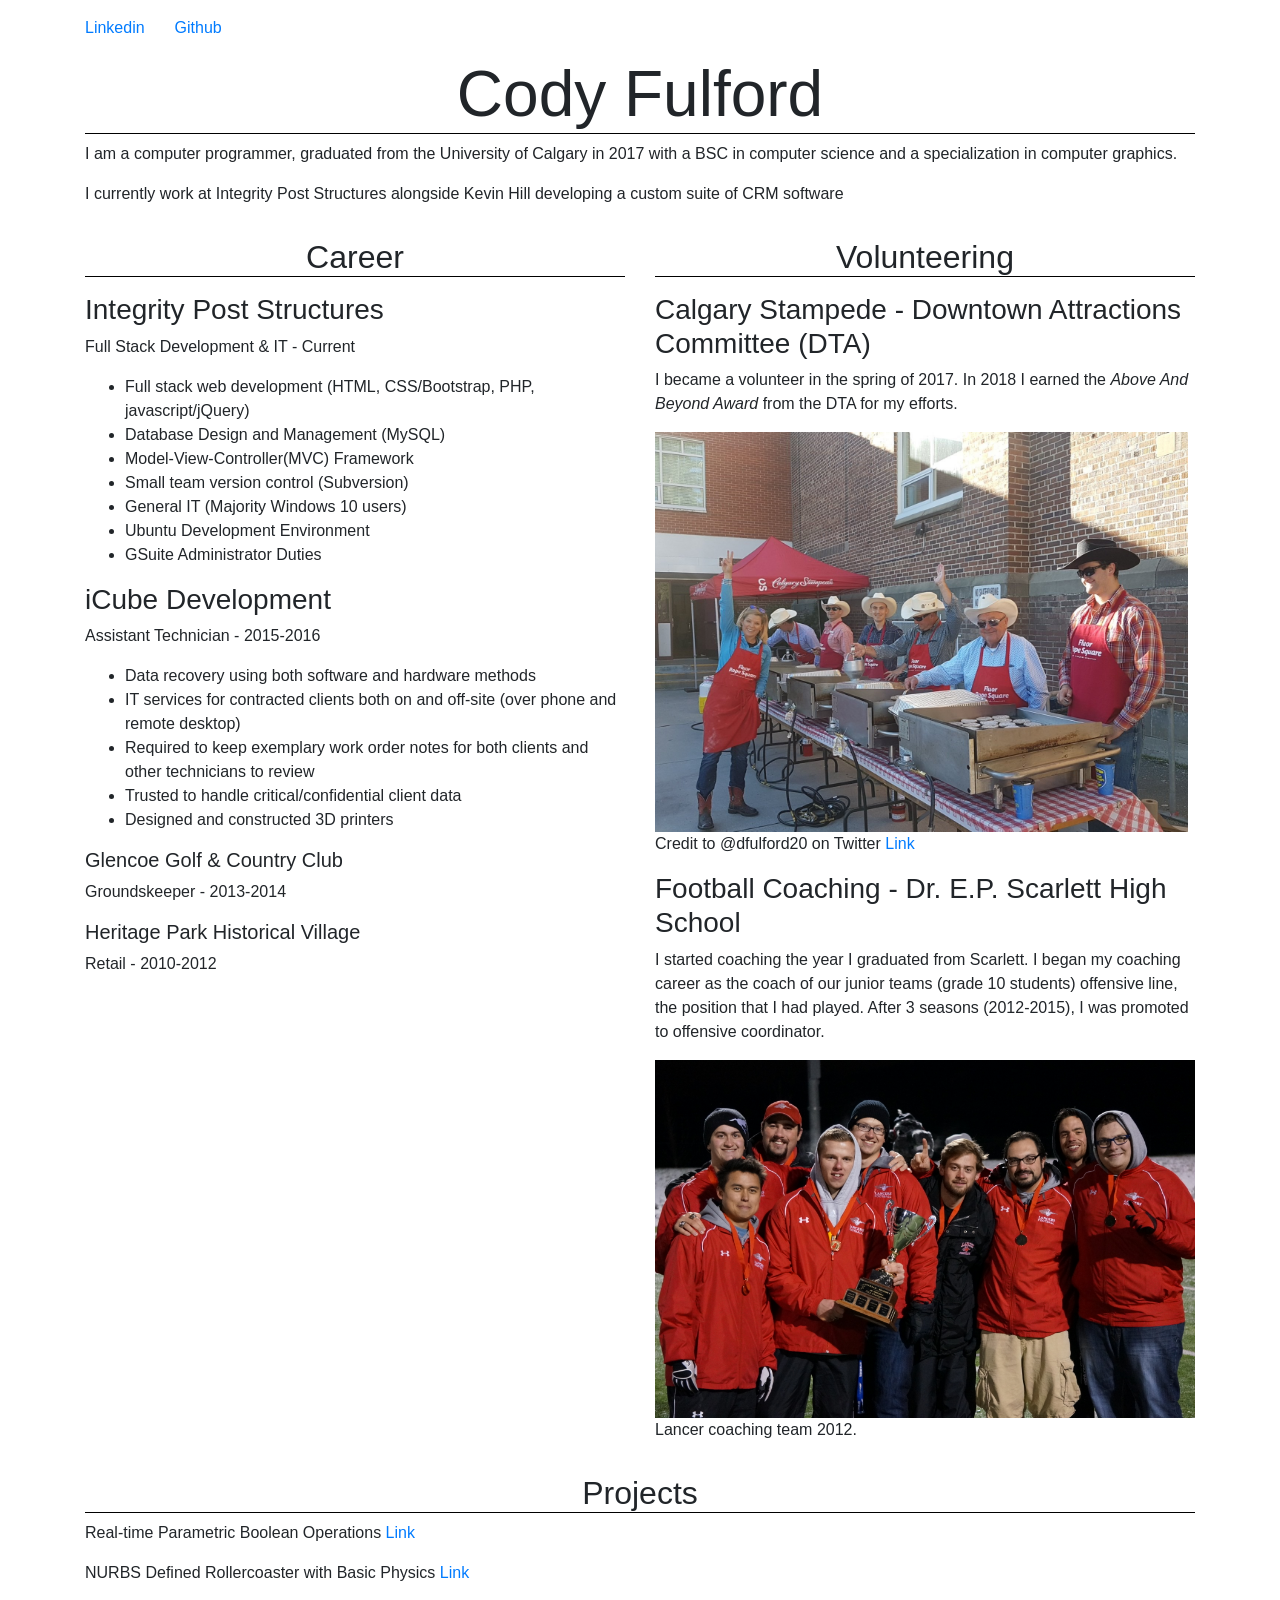
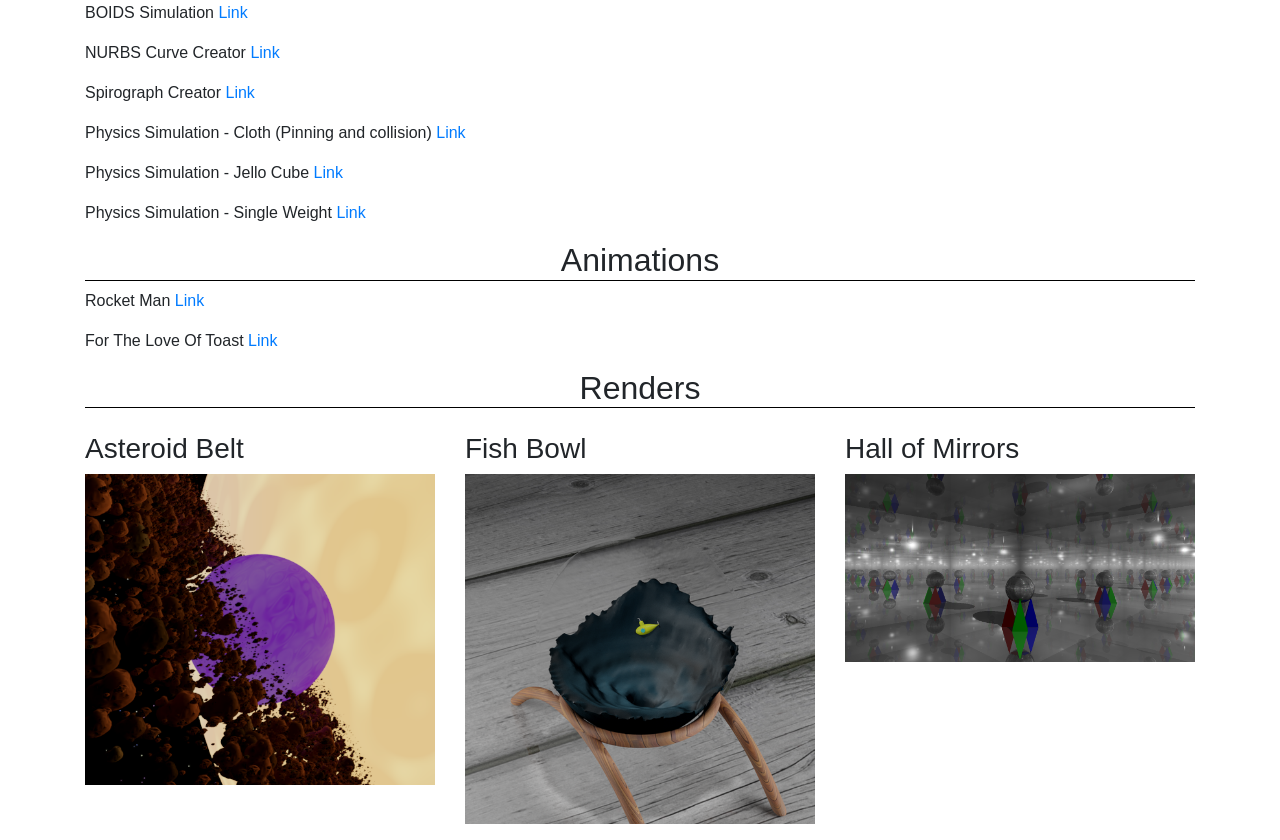
<file: public/index.html>
<!DOCTYPE html>
<html lang="en">

<head>

    <meta charset="utf-8">
    <meta content="width=device-width, initial-scale=1, shrink-to-fit=no" name="viewport">
    <meta content="Cody Fulford" name="author">

    <title>Cody Fulford</title>

    <link crossorigin="anonymous" href="https://stackpath.bootstrapcdn.com/bootstrap/4.1.3/css/bootstrap.min.css"
          integrity="sha384-MCw98/SFnGE8fJT3GXwEOngsV7Zt27NXFoaoApmYm81iuXoPkFOJwJ8ERdknLPMO" rel="stylesheet">
    <style>
        h1, h2, h3 {
            margin-top: 1rem;
        }

        h1, h2 {
            text-align: center;
            border-bottom: black 1px solid;
        }

        h1 {
            font-size: 4rem;
        }

        img {
            max-width: 100%;
            max-height: 25rem;
        }
    </style>
</head>

<body>

<script crossorigin="anonymous"
        integrity="sha256-FgpCb/KJQlLNfOu91ta32o/NMZxltwRo8QtmkMRdAu8="
        src="https://code.jquery.com/jquery-3.3.1.min.js"></script>
<script crossorigin="anonymous"
        integrity="sha384-ChfqqxuZUCnJSK3+MXmPNIyE6ZbWh2IMqE241rYiqJxyMiZ6OW/JmZQ5stwEULTy"
        src="https://stackpath.bootstrapcdn.com/bootstrap/4.1.3/js/bootstrap.min.js"></script>

<div class="container py-3">

    <div class="row text-center">
        <div class="col col-lg-auto"><a href="https://www.linkedin.com/in/codyfulford/">Linkedin</a></div>
        <div class="col col-lg-auto"><a href="https://github.com/CJFulford">Github</a></div>
    </div>


    <h1>Cody Fulford</h1>

    <p>I am a computer programmer, graduated from the University of Calgary in 2017 with a BSC in computer science and a
        specialization in computer graphics.</p>
    <p>I currently work at Integrity Post Structures alongside Kevin Hill developing a custom suite of CRM software</p>

    <div class="row">
        <div class="col-12 col-lg-6">

            <h2>Career</h2>

            <h3>Integrity Post Structures</h3>
            <p>Full Stack Development & IT - Current</p>
            <ul>
                <li>Full stack web development (HTML, CSS/Bootstrap, PHP, javascript/jQuery)</li>
                <li>Database Design and Management (MySQL)</li>
                <li>Model-View-Controller(MVC) Framework</li>
                <li>Small team version control (Subversion)</li>
                <li>General IT (Majority Windows 10 users)</li>
                <li>Ubuntu Development Environment</li>
                <li>GSuite Administrator Duties</li>
            </ul>

            <h3>iCube Development</h3>
            <p>Assistant Technician - 2015-2016</p>
            <ul>
                <li>Data recovery using both software and hardware methods</li>
                <li>IT services for contracted clients both on and off-site (over phone and remote desktop)</li>
                <li>Required to keep exemplary work order notes for both clients and other technicians to review</li>
                <li>Trusted to handle critical/confidential client data</li>
                <li>Designed and constructed 3D printers</li>
            </ul>

            <h5>Glencoe Golf & Country Club</h5>
            <p>Groundskeeper - 2013-2014</p>

            <h5>Heritage Park Historical Village</h5>
            <p>Retail - 2010-2012</p>
        </div>
        <div class="col-12 col-lg-6">

            <h2>Volunteering</h2>

            <h3>Calgary Stampede - Downtown Attractions Committee (DTA)</h3>
            <p>I became a volunteer in the spring of 2017. In 2018 I earned the <i>Above And Beyond Award</i> from the
                DTA for my efforts.</p>
            <img src="Stampede_Breakfast.jpg">
            <p>Credit to @dfulford20 on Twitter <a
                    href="https://twitter.com/dfulford20/status/875352846081720322">Link</a></p>

            <h3>Football Coaching - Dr. E.P. Scarlett High School</h3>
            <p>I started coaching the year I graduated from Scarlett. I began my coaching career as the coach of our
                junior teams (grade 10 students) offensive line, the position that I had played. After 3 seasons
                (2012-2015), I was promoted to offensive coordinator.</p>
            <img src="Football_Coaching.jpg">
            <p>Lancer coaching team 2012.</p>
        </div>
    </div>

    <h2>Projects</h2>
    <p>Real-time Parametric Boolean Operations <a href="https://youtu.be/QzQGGXeP6Sg">Link</a></p>
    <p>NURBS Defined Rollercoaster with Basic Physics <a href="https://youtu.be/Fip7yg0Iuns">Link</a></p>
    <p>BOIDS Simulation <a href="https://youtu.be/_kL7ubmSVo0">Link</a></p>
    <p>NURBS Curve Creator <a href="https://youtu.be/uwFxG9FNfdc">Link</a></p>
    <p>Spirograph Creator <a href="https://youtu.be/T0rwE7IkvRY">Link</a></p>
    <p>Physics Simulation - Cloth (Pinning and collision) <a href="https://youtu.be/p_XgmB6Vp34">Link</a>
    </p>
    <p>Physics Simulation - Jello Cube <a href="https://youtu.be/hHxRP3iS6yo">Link</a></p>
    <p>Physics Simulation - Single Weight <a href="https://youtu.be/kDyyFkDjaSk">Link</a></p>

    <h2>Animations</h2>
    <p>Rocket Man <a href="https://youtu.be/fWEc1RXHcfo">Link</a></p>
    <p>For The Love Of Toast <a href="https://youtu.be/cn0Y8NESzEM">Link</a></p>

    <h2>Renders</h2>
    <div class="row">
        <div class="col-12 col-lg">
            <h3>Asteroid Belt</h3>
            <img src="asteroid_belt_2-low_res.png">
        </div>
        <div class="col-12 col-lg">
            <h3>Fish Bowl</h3>
            <img src="fish_bowl.png">
        </div>
        <div class="col-12 col-lg">
            <h3>Hall of Mirrors</h3>
            <img src="hall_of_mirrors.png">
        </div>
    </div>
</div>
</body>

</html>
</file>
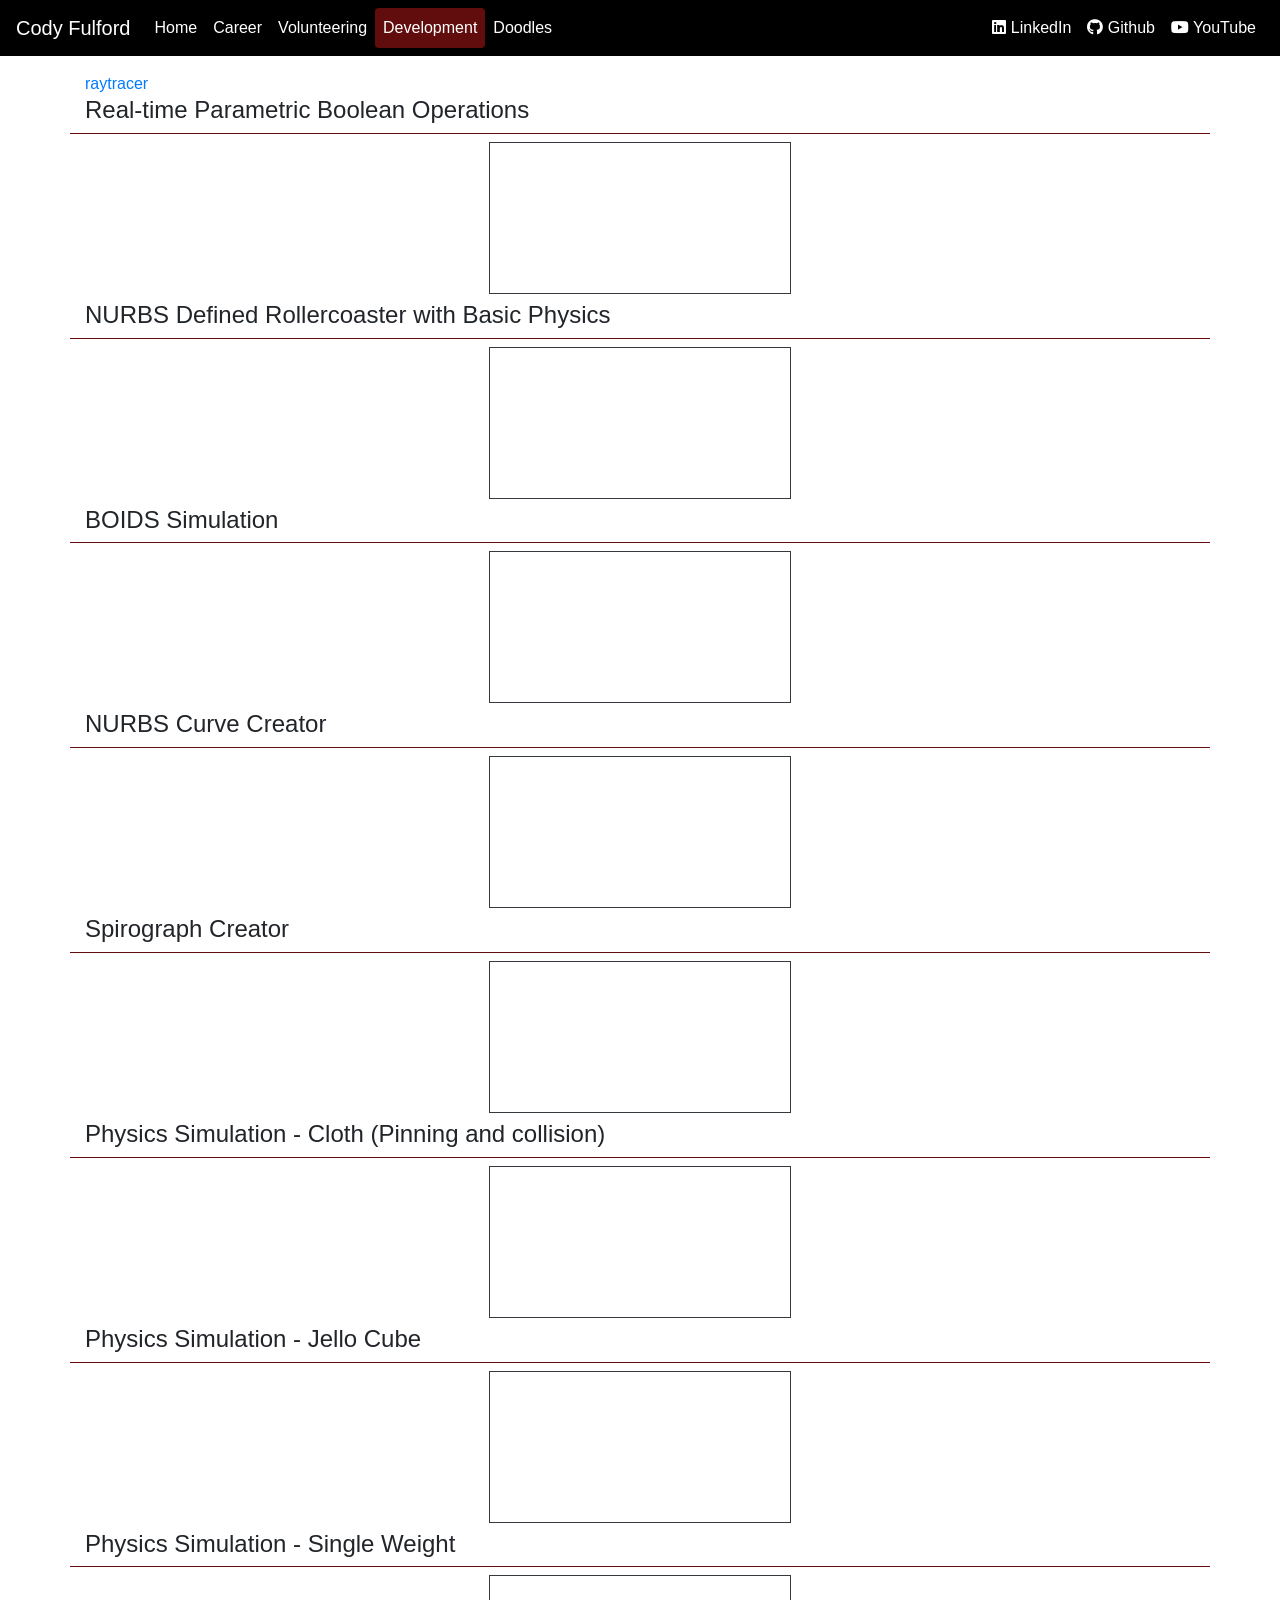
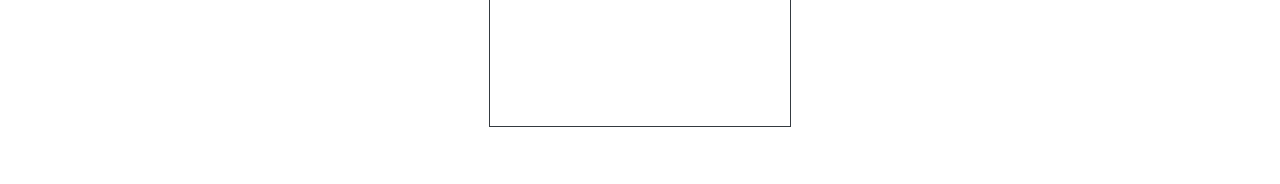
<file: development.html>
<!DOCTYPE html>
<html lang="en">
    <head>
        <meta charset="utf-8">
        <meta name="viewport" content="width=device-width, initial-scale=1, shrink-to-fit=no">

        <meta name="author" content="Cody Fulford">

        <link rel="icon" href="media/global-tab-icon.png">

        <!--Bootstrap CSS-->
        <link rel="stylesheet" href="https://stackpath.bootstrapcdn.com/bootstrap/4.1.3/css/bootstrap.min.css" integrity="sha384-MCw98/SFnGE8fJT3GXwEOngsV7Zt27NXFoaoApmYm81iuXoPkFOJwJ8ERdknLPMO" crossorigin="anonymous">

        <!--FontAwesome-->
        <link rel="stylesheet" href="https://use.fontawesome.com/releases/v5.3.1/css/all.css" integrity="sha384-mzrmE5qonljUremFsqc01SB46JvROS7bZs3IO2EmfFsd15uHvIt+Y8vEf7N7fWAU" crossorigin="anonymous">

        <link rel="stylesheet" href="css/global.css">

        <title>Cody Fulford - Development</title>
    </head>
    <body>
        <nav class="navbar navbar-expand-md navbar-dark bg-black mb-3">
            <a class="navbar-brand" href="#">Cody Fulford</a>
            <button class="navbar-toggler" type="button" data-toggle="collapse" data-target="#navbarSupportedContent" aria-controls="navbarSupportedContent" aria-expanded="false" aria-label="Toggle navigation">
                <span class="navbar-toggler-icon"></span>
            </button>
            <div class="collapse navbar-collapse" id="navbarSupportedContent">
                <ul class="navbar-nav mr-auto">
                    <li class="nav-item"><a class="nav-link text-white" href="index.html">Home</a></li>
                    <li class="nav-item"><a class="nav-link text-white" href="career.html">Career</a></li>
                    <li class="nav-item"><a class="nav-link text-white" href="volunteering.html">Volunteering</a></li>
                    <li class="nav-item active rounded"><a class="nav-link text-white" href="development.html">Development</a></li>
                    <li class="nav-item"><a class="nav-link text-white" href="doodles.html">Doodles</a></li>
                </ul>
                <ul class="navbar-nav ml-auto">
                    <li class="nav-item"><a class="nav-link text-white" href="https://www.linkedin.com/in/codyfulford/"><i class="fab fa-linkedin"></i> LinkedIn</a></li>
                    <li class="nav-item"><a class="nav-link text-white" href="https://github.com/CJFulford"><i class="fab fa-github"></i> Github</a></li>
                    <li class="nav-item"><a class="nav-link text-white" href="https://www.youtube.com/channel/UCNFsx1Nd9wa-0s_ny_ry_Hg"><i class="fab fa-youtube"></i> YouTube</a></li>
                </ul>
            </div>
        </nav>


        <div class="container">
		
		<a href="raytracer.html">raytracer</a>

            <div class="row">
                <div class="col-12 border-bottom border-red mb-2"><h4>Real-time Parametric Boolean Operations</h4></div>
                <div class="col-12 text-center">
                    <iframe class="border border-dark" src="https://www.youtube.com/embed/QzQGGXeP6Sg?list=PLBArWzs5VGDkpc9KfaP-MHn2bz8qOwrwy" frameborder="0" allowfullscreen></iframe>
                </div>
            </div>

            <div class="row">
                <div class="col-12 border-bottom border-red mb-2"><h4>NURBS Defined Rollercoaster with Basic Physics</h4></div>
                <div class="col-12 text-center">
                    <iframe class="border border-dark mw-100" src="https://www.youtube.com/embed/Fip7yg0Iuns?list=PLBArWzs5VGDkpc9KfaP-MHn2bz8qOwrwy" frameborder="0" allowfullscreen></iframe>
                </div>
            </div>

            <div class="row">
                <div class="col-12 border-bottom border-red mb-2"><h4>BOIDS Simulation</h4></div>
                <div class="col-12 text-center">
                    <iframe class="border border-dark mw-100" src="https://www.youtube.com/embed/_kL7ubmSVo0?list=PLBArWzs5VGDkpc9KfaP-MHn2bz8qOwrwy" frameborder="0" allowfullscreen></iframe>
                </div>
            </div>

            <div class="row">
                <div class="col-12 border-bottom border-red mb-2"><h4>NURBS Curve Creator</h4></div>
                <div class="col-12 text-center">
                    <iframe class="border border-dark mw-100" src="https://www.youtube.com/embed/uwFxG9FNfdc?list=PLBArWzs5VGDkpc9KfaP-MHn2bz8qOwrwy" frameborder="0" allowfullscreen></iframe>
                </div>
            </div>

            <div class="row">
                <div class="col-12 border-bottom border-red mb-2"><h4>Spirograph Creator</h4></div>
                <div class="col-12 text-center">
                    <iframe class="border border-dark mw-100" src="https://www.youtube.com/embed/T0rwE7IkvRY?list=PLBArWzs5VGDkpc9KfaP-MHn2bz8qOwrwy" frameborder="0" allowfullscreen></iframe>
                </div>
            </div>

            <div class="row">
                <div class="col-12 border-bottom border-red mb-2"><h4>Physics Simulation - Cloth (Pinning and collision)</h4></div>
                <div class="col-12 text-center">
                    <iframe class="border border-dark mw-100" src="https://www.youtube.com/embed/p_XgmB6Vp34?list=PLBArWzs5VGDkpc9KfaP-MHn2bz8qOwrwy" frameborder="0" allowfullscreen></iframe>
                </div>
            </div>

            <div class="row">
                <div class="col-12 border-bottom border-red mb-2"><h4>Physics Simulation - Jello Cube</h4></div>
                <div class="col-12 text-center">
                    <iframe class="border border-dark mw-100" src="https://www.youtube.com/embed/hHxRP3iS6yo?list=PLBArWzs5VGDkpc9KfaP-MHn2bz8qOwrwy" frameborder="0" allowfullscreen></iframe>
                </div>
            </div>

            <div class="row">
                <div class="col-12 border-bottom border-red mb-2"><h4>Physics Simulation - Single Weight</h4></div>
                <div class="col-12 text-center">
                    <iframe class="border border-dark mw-100" src="https://www.youtube.com/embed/kDyyFkDjaSk?list=PLBArWzs5VGDkpc9KfaP-MHn2bz8qOwrwy" frameborder="0" allowfullscreen></iframe>
                </div>
            </div>
        </div>

        <script src="https://code.jquery.com/jquery-3.3.1.slim.min.js" integrity="sha384-q8i/X+965DzO0rT7abK41JStQIAqVgRVzpbzo5smXKp4YfRvH+8abtTE1Pi6jizo" crossorigin="anonymous"></script>
        <script src="https://cdnjs.cloudflare.com/ajax/libs/popper.js/1.14.3/umd/popper.min.js" integrity="sha384-ZMP7rVo3mIykV+2+9J3UJ46jBk0WLaUAdn689aCwoqbBJiSnjAK/l8WvCWPIPm49" crossorigin="anonymous"></script>
        <script src="https://stackpath.bootstrapcdn.com/bootstrap/4.1.3/js/bootstrap.min.js" integrity="sha384-ChfqqxuZUCnJSK3+MXmPNIyE6ZbWh2IMqE241rYiqJxyMiZ6OW/JmZQ5stwEULTy" crossorigin="anonymous"></script>
    </body>
</html>
</file>
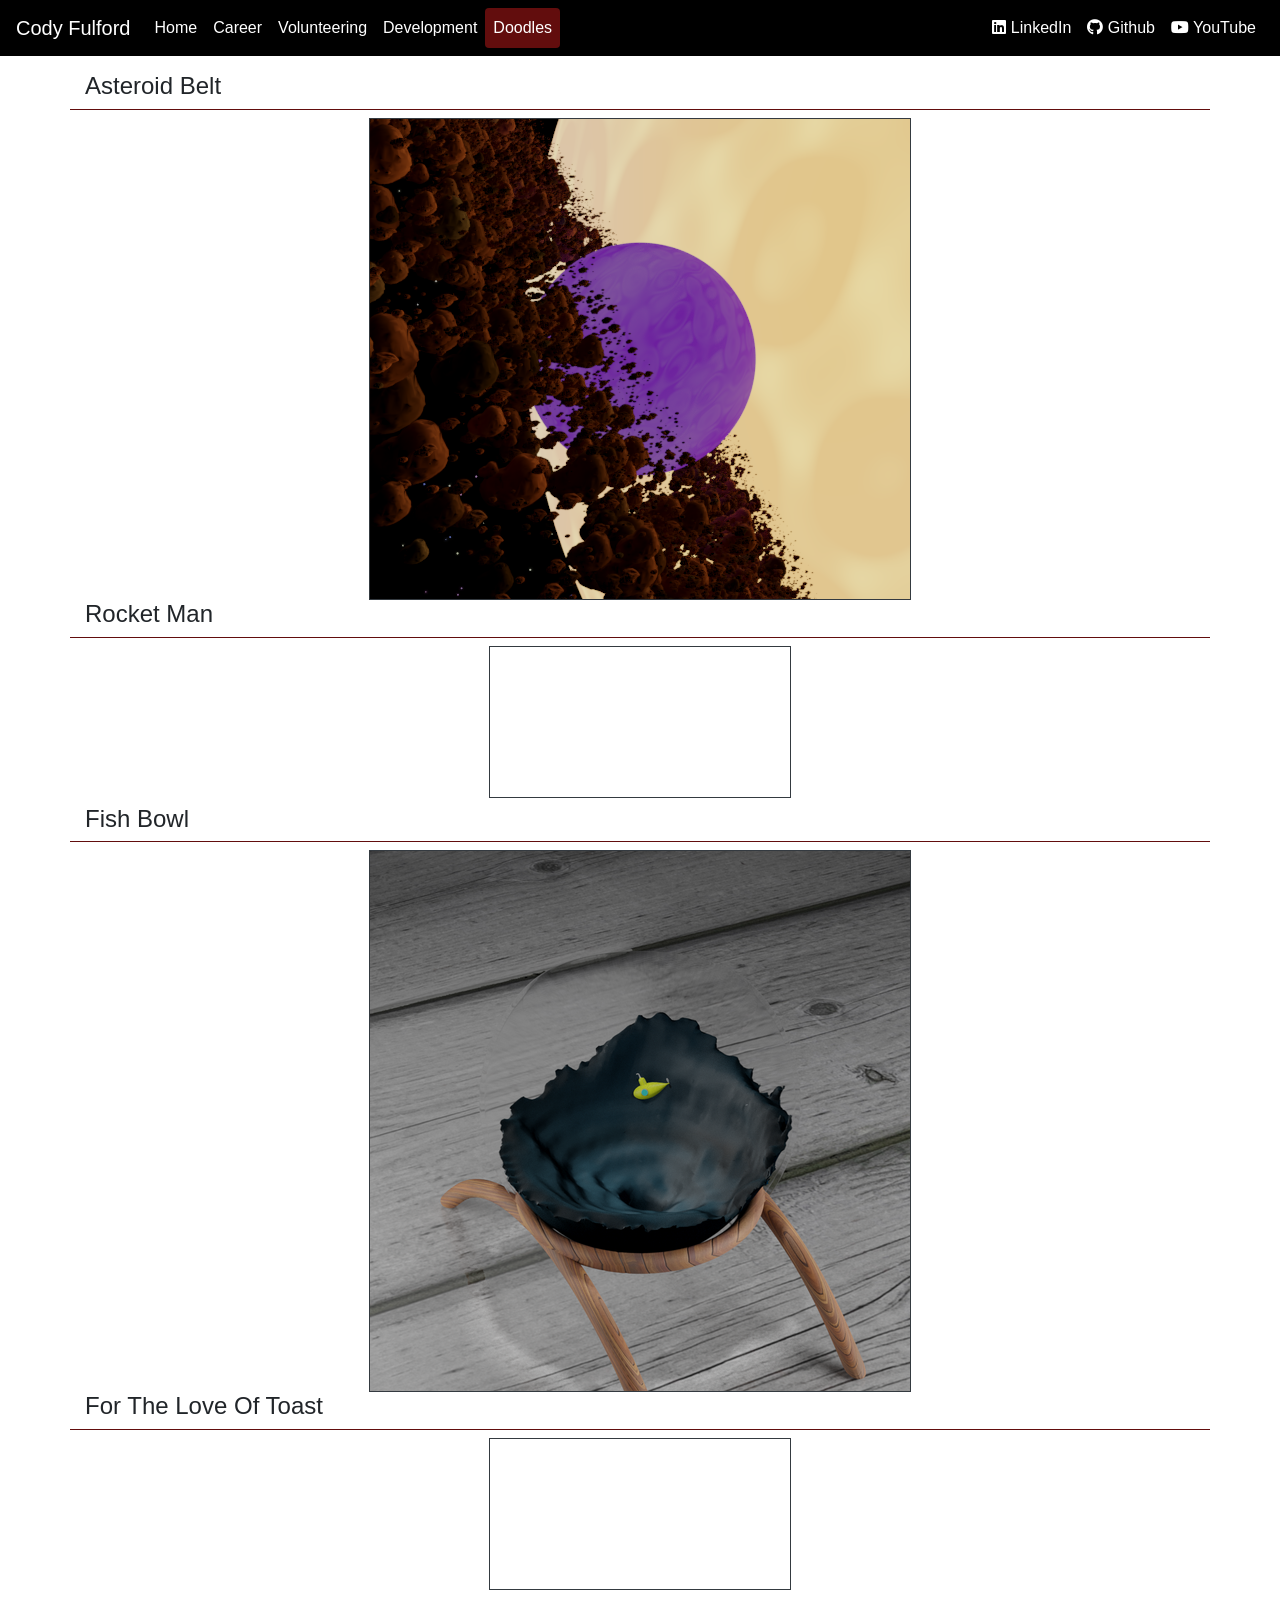
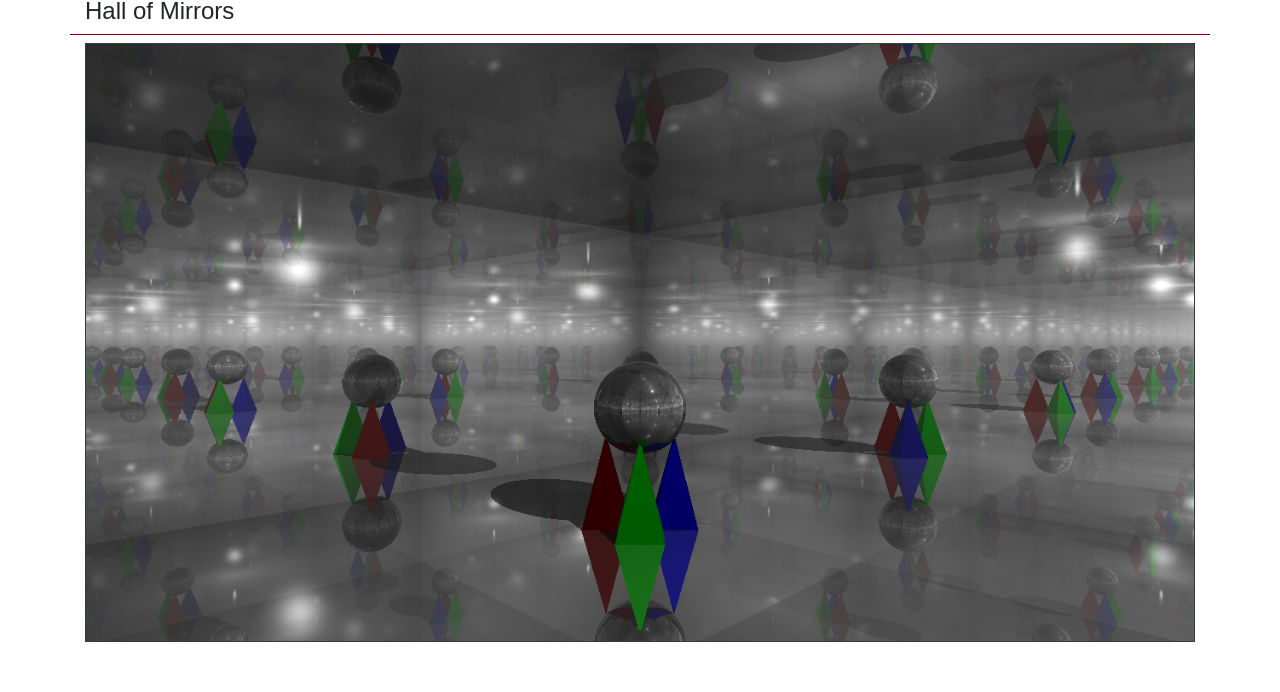
<file: doodles.html>
<!DOCTYPE html>
<html lang="en">
    <head>
        <meta charset="utf-8">
        <meta name="viewport" content="width=device-width, initial-scale=1, shrink-to-fit=no">

        <meta name="author" content="Cody Fulford">

        <link rel="icon" href="media/global-tab-icon.png">

        <!--Bootstrap CSS-->
        <link rel="stylesheet" href="https://stackpath.bootstrapcdn.com/bootstrap/4.1.3/css/bootstrap.min.css" integrity="sha384-MCw98/SFnGE8fJT3GXwEOngsV7Zt27NXFoaoApmYm81iuXoPkFOJwJ8ERdknLPMO" crossorigin="anonymous">

        <!--FontAwesome-->
        <link rel="stylesheet" href="https://use.fontawesome.com/releases/v5.3.1/css/all.css" integrity="sha384-mzrmE5qonljUremFsqc01SB46JvROS7bZs3IO2EmfFsd15uHvIt+Y8vEf7N7fWAU" crossorigin="anonymous">

        <link rel="stylesheet" href="css/global.css">

        <title>Cody Fulford - Portfolio</title>
    </head>
    <body>
        <nav class="navbar navbar-expand-md navbar-dark bg-black mb-3">
            <a class="navbar-brand" href="#">Cody Fulford</a>
            <button class="navbar-toggler" type="button" data-toggle="collapse" data-target="#navbarSupportedContent" aria-controls="navbarSupportedContent" aria-expanded="false" aria-label="Toggle navigation">
                <span class="navbar-toggler-icon"></span>
            </button>
            <div class="collapse navbar-collapse" id="navbarSupportedContent">
                <ul class="navbar-nav mr-auto">
                    <li class="nav-item"><a class="nav-link text-white" href="index.html">Home</a></li>
                    <li class="nav-item"><a class="nav-link text-white" href="career.html">Career</a></li>
                    <li class="nav-item"><a class="nav-link text-white" href="volunteering.html">Volunteering</a></li>
                    <li class="nav-item"><a class="nav-link text-white" href="development.html">Development</a></li>
                    <li class="nav-item active rounded"><a class="nav-link text-white" href="doodles.html">Doodles</a></li>
                </ul>
                <ul class="navbar-nav ml-auto">
                    <li class="nav-item"><a class="nav-link text-white" href="https://www.linkedin.com/in/codyfulford/"><i class="fab fa-linkedin"></i> LinkedIn</a></li>
                    <li class="nav-item"><a class="nav-link text-white" href="https://github.com/CJFulford"><i class="fab fa-github"></i> Github</a></li>
                    <li class="nav-item"><a class="nav-link text-white" href="https://www.youtube.com/channel/UCNFsx1Nd9wa-0s_ny_ry_Hg"><i class="fab fa-youtube"></i> YouTube</a></li>
                </ul>
            </div>
        </nav>

        <div class="container">
            <div class="row">
                <div class="col-12 border-bottom border-red mb-2"><h4>Asteroid Belt</h4></div>
                <div class="col-12 text-center"><img class="border border-dark mw-100" src="media/portfolio/asteroid_belt_2-low_res.png"></div>
            </div>

            <div class="row">
                <div class="col-12 border-bottom border-red mb-2"><h4>Rocket Man</h4></div>
                <div class="col-12 text-center"><iframe class="border border-dark mw-100" src="https://www.youtube.com/embed/fWEc1RXHcfo" frameborder="0" allowfullscreen></iframe></div>
            </div>

            <div class="row">
                <div class="col-12 border-bottom border-red mb-2"><h4>Fish Bowl</h4></div>
                <div class="col-12 text-center"><img class="border border-dark mw-100" src="media/portfolio/fish_bowl.png"></div>
            </div>

            <div class="row">
                <div class="col-12 border-bottom border-red mb-2"><h4>For The Love Of Toast</h4></div>
                <div class="col-12 text-center"><iframe class="border border-dark mw-100" src="https://www.youtube.com/embed/cn0Y8NESzEM" frameborder="0" allowfullscreen></iframe></div>
            </div>

            <div class="row">
                <div class="col-12 border-bottom border-red mb-2"><h4>Hall of Mirrors</h4></div>
                <div class="col-12 text-center"><img class="border border-dark mw-100" src="media/portfolio/hall_of_mirrors.png"></div>
            </div>
        </div>

        <script src="https://code.jquery.com/jquery-3.3.1.slim.min.js" integrity="sha384-q8i/X+965DzO0rT7abK41JStQIAqVgRVzpbzo5smXKp4YfRvH+8abtTE1Pi6jizo" crossorigin="anonymous"></script>
        <script src="https://cdnjs.cloudflare.com/ajax/libs/popper.js/1.14.3/umd/popper.min.js" integrity="sha384-ZMP7rVo3mIykV+2+9J3UJ46jBk0WLaUAdn689aCwoqbBJiSnjAK/l8WvCWPIPm49" crossorigin="anonymous"></script>
        <script src="https://stackpath.bootstrapcdn.com/bootstrap/4.1.3/js/bootstrap.min.js" integrity="sha384-ChfqqxuZUCnJSK3+MXmPNIyE6ZbWh2IMqE241rYiqJxyMiZ6OW/JmZQ5stwEULTy" crossorigin="anonymous"></script>
    </body>
</html>
</file>
<file: css/global.css>
:root {
    --red: #620d0d;
}

body
{
    padding-bottom: 50px;
}

.navbar .active,
.quote-area,
.nav-link.active,
.bg-red
{
    background-color: var(--red)!important;
    color: #fff!important;
}

.border-red
{
    border-color: var(--red)!important;
}

.border-2
{
    border-width: 2px !important;
}

.hover-pointer:hover,
.custom-control-label
{
    cursor: pointer;
}

.bg-black
{
    background-color: #000 !important;
}

label
{
    padding-left: 1rem;
}

.form-control,
.card
{
    border-color: #000;
}

.form-group
{
    margin-top: 0.375rem;
    margin-bottom: 0.375rem;
}

.form-group label
{
    margin-top: 0.375rem;
    margin-bottom: 0rem;
}

.card-body,
.card-footer,
.btn
{
    padding-top: .25rem!important;
    padding-bottom: .25rem!important;
}
</file>
